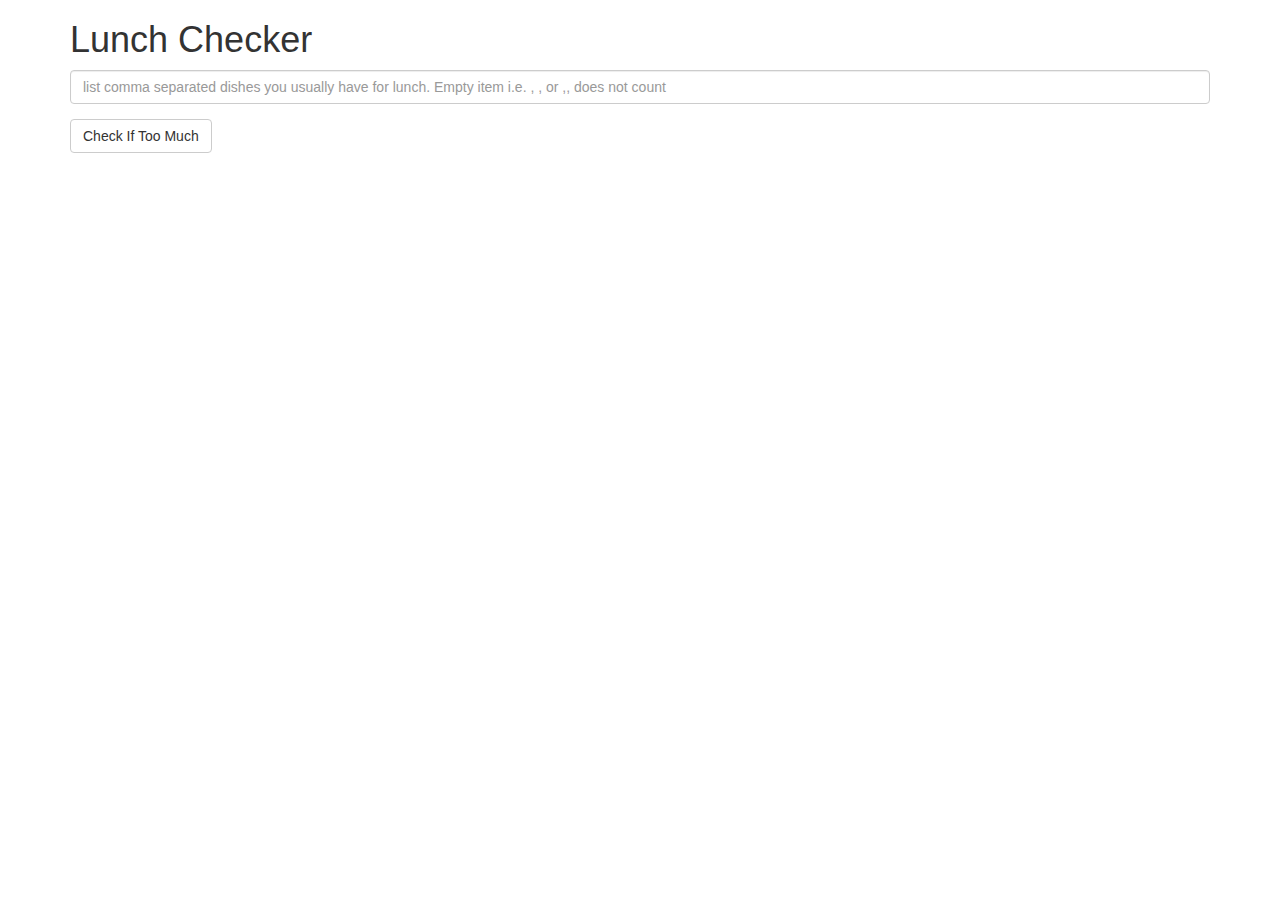
<file: module1-solution/index.html>
<!doctype html>
<html lang="en" ng-app="LunchCheck">
  <head>
    <title>Lunch Checker</title>
    <meta name="viewport" content="width=device-width, initial-scale=1">
    <link rel="stylesheet" href="styles/bootstrap.min.css">
    <script src="js/angular.min.js"></script>
    <script src="js/app.js"></script>
    <style>
      .message { font-size: 1.3em; font-weight: bold; }
    </style>
  </head>
<body>
   <div class="container" ng-controller="LunchCheckController">
     <h1>Lunch Checker</h1>

         <div class="form-group">
             <input id="lunch-menu" type="text"
             placeholder="list comma separated dishes you usually have for lunch. Empty item i.e. , , or ,, does not count"
             class="form-control" ng-model="name">
         </div>
         <div class="form-group">
             <button class="btn btn-default" ng-click="lunchCheck()">Check If Too Much</button>
         </div>
         <div class="form-group message">
           {{message}}
         </div>
   </div>

</body>
</html>
</file>
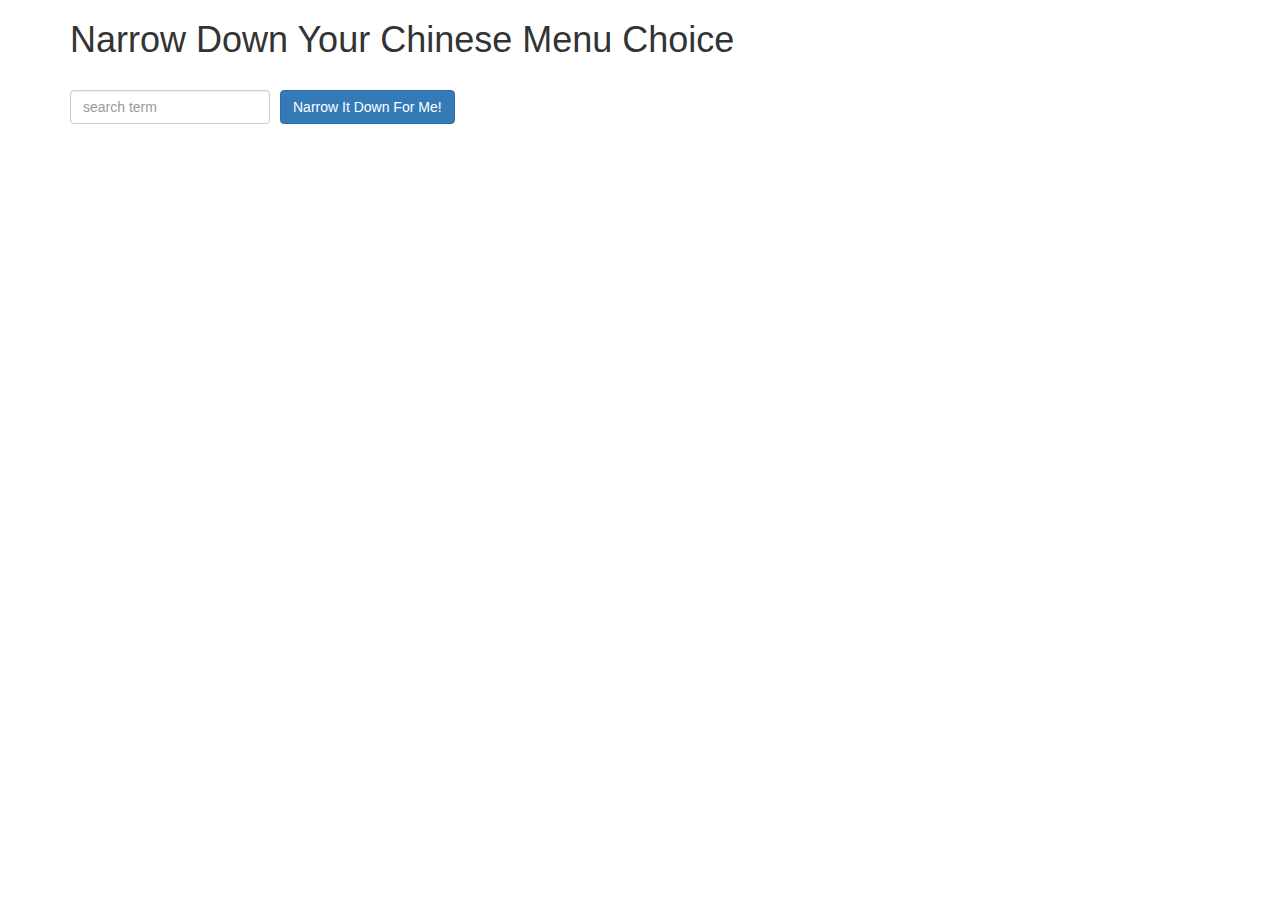
<file: module3-solution/index.html>
<!doctype html>
<html lang="en" ng-app="NarrowItDownApp">
  <head>
    <title>Narrow Down Your Menu Choice</title>
    <meta name="viewport" content="width=device-width, initial-scale=1">
    <link rel="stylesheet" href="styles/bootstrap.min.css">
    <link rel="stylesheet" href="styles/styles.css">
  </head>
<body>
   <div class="container">
    <h1>Narrow Down Your Chinese Menu Choice</h1>
    
    <div ng-controller="NarrowItDownController as nwc">
      <div class="form-group">
        <input type="text" placeholder="search term" class="form-control" ng-model="nwc.search">
      </div>
      <div class="form-group narrow-button">
        <button class="btn btn-primary" ng-click="nwc.getMenu()">Narrow It Down For Me!</button>
      </div>
      <div id="listShow1" ng-if="nwc.message"><h1>{{nwc.message}}</h1></div>
      <div id="listShow2">
          <found-items found="nwc.found" on-remove="nwc.removeItem(index)"></found-items>
      </div>
    </div>
    

    <!-- found-items should be implemented as a component 
    -->
    <!-- <found-items found="nwc.found" on-remove="...."></found-items> -->
  </div>

  <script src="js/angular.min.js"></script>
  <script src="js/app.js"></script>
</body>
</html>
</file>
<file: module3-solution/styles/styles.css>
h1 {
  margin-bottom: 30px;
}
input[type="text"] {
  width: 200px;
  float: left;
}
.narrow-button {
  float: left;
  margin-left: 10px;
}
.loader {
  display: none;
  margin-left: 5px;
  font-size: 10px;
  float: left;
  border-top: 1.1em solid rgba(147, 147, 147, 0.2);
  border-right: 1.1em solid rgba(147, 147, 147, 0.2);
  border-bottom: 1.1em solid rgba(147, 147, 147, 0.2);
  border-left: 1.1em solid #676767;
  -webkit-transform: translateZ(0);
  -ms-transform: translateZ(0);
  transform: translateZ(0);
  -webkit-animation: load8 1.1s infinite linear;
  animation: load8 1.1s infinite linear;
}
.loader,
.loader:after {
  border-radius: 50%;
  width: 3em;
  height: 3em;
}
@-webkit-keyframes load8 {
  0% {
    -webkit-transform: rotate(0deg);
    transform: rotate(0deg);
  }
  100% {
    -webkit-transform: rotate(360deg);
    transform: rotate(360deg);
  }
}
@keyframes load8 {
  0% {
    -webkit-transform: rotate(0deg);
    transform: rotate(0deg);
  }
  100% {
    -webkit-transform: rotate(360deg);
    transform: rotate(360deg);
  }
}
div#listShow2, div#listShow1{
  clear: both;
}
div#listShow1{
  padding-top: 25px;
}
div#listShow2>found-items>ol>:first-child{
  padding-top: 25px;
}
div#listShow2>found-items>ol>li{
  margin-top: 20px;
}
div#listShow2>found-items>ol>li>button{
  margin-left: 10px;
}
div#listShow2>found-items>ol>li>div{
  padding-top: 10px;
}
</file>
